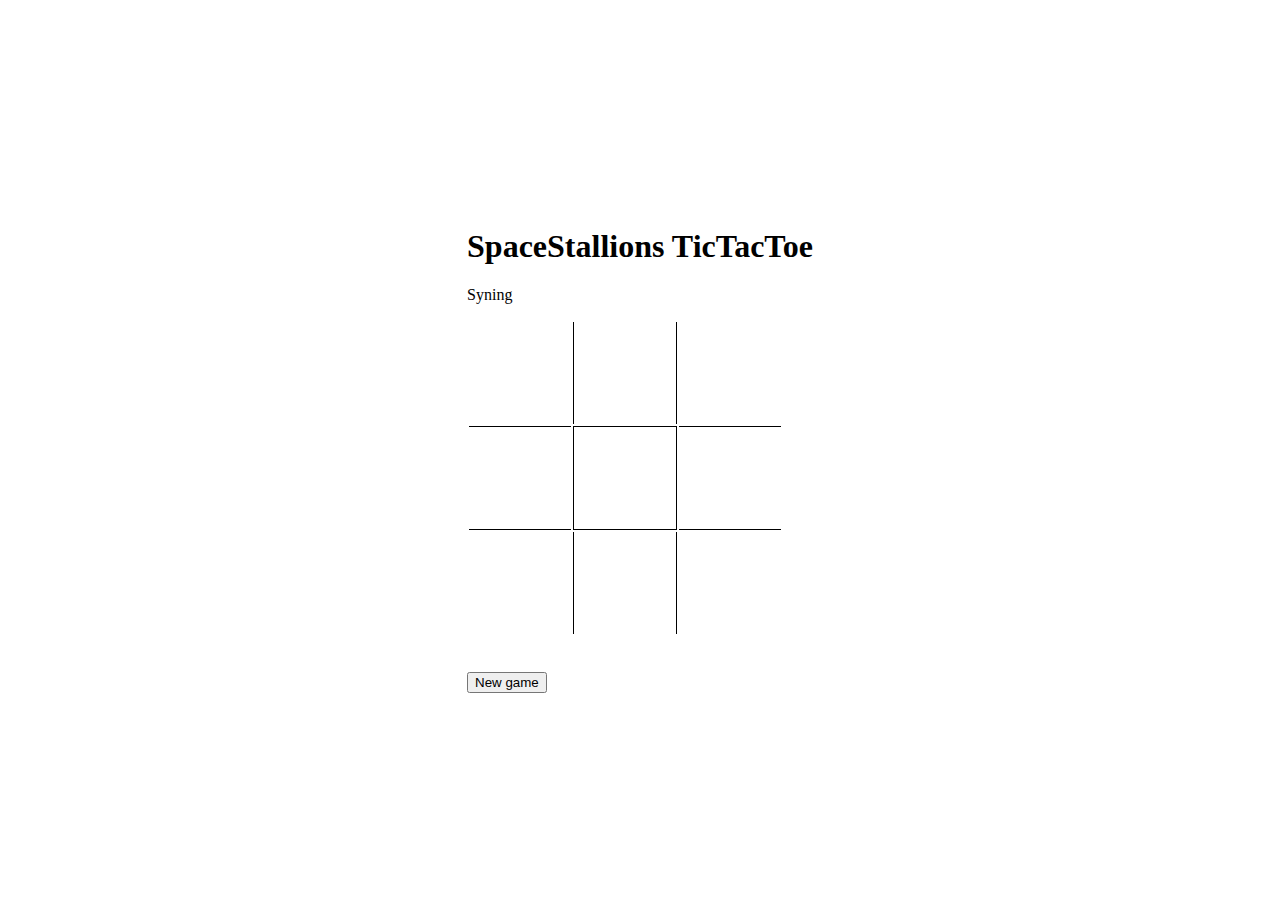
<file: src/main/resources/public/index.html>
<!DOCTYPE html>
<html>
	<head>
		<title>SpaceStallions TicTacToe</title>

		<meta charset="utf-8">
		<meta name="viewport" content="width=device-width,initial-scale=1.0">

		<!-- jQuery 1.10.2 ref -->
		<script src="http://ajax.googleapis.com/ajax/libs/jquery/1.10.2/jquery.min.js" type="text/javascript"></script>

		<!-- CSS styling -->
		<link rel="stylesheet" type="text/css" href="spacestallions.css">
	</head>
	<body>
		<div id= "wrapper">
			<h1>SpaceStallions TicTacToe</h1>
			<p>Syning</p>
			<div id="board">
				<table>
					<tr id="row1">
						<td class="square" id="cell-1"></td>
						<td class="square v" id="cell-2"></td>
						<td class="square" id="cell-3"></td>
					</tr>
					<tr id="row2">
						<td class="square h" id="cell-4"></td>
						<td class="square v h" id="cell-5"></td>
						<td class="square h" id="cell-6"></td>
					</tr>
					<tr id="row3">
						<td class="square" id="cell-7"></td>
						<td class="square v" id="cell-8"></td>
						<td class="square" id="cell-9"></td>
					</tr>
				</table>
			</div>
		</div>

		<br>
		<br>
		<input id="btnReset" type="submit" value="New game"/>

		<script type="text/javascript">
		$(document).ready(function( )
		{
			var gameState = ['0', '0', '0', '0', '0', '0', '0', '0', '0'];
			var currentPlayer = 'X';
			var gameEnded = false;

			$("table tr td").click(function()
			{
				var cellId = $(this).attr("id").charAt(5);

				if (gameEnded == false)
				{
					$.ajax(
					{
						type: 'get',
						url: '/clickcell',
						data: 'state=' + gameState.join('') + '&player=' + currentPlayer + '&cell=' + cellId
					}).done (function (jsonString)
					{
						var data = JSON.parse(jsonString);

						if (data.validMove == true)
						{
							gameState[cellId - 1] = currentPlayer;
							$('#cell-' + cellId).html(currentPlayer);

							if (data.endGame == 1)
							{
								alert('player ' + currentPlayer + ' won!');
								gameEnded = true;
							}
							else if (data.endGame == 2)
							{
								alert('No one won!');
								gameEnded = true;
							}
							else
								currentPlayer = data.nextPlayer;
						}
					}).fail (function(err)
					{
						alert('failure - returned ' + err);
					});
				}
			});

			$("#btnReset").click (function()
			{
				gameState = ['0', '0', '0', '0', '0', '0', '0', '0', '0'];
				gameEnded = false;
				currentPlayer = 'X';

				$('#cell-1').html('');
				$('#cell-2').html('');
				$('#cell-3').html('');
				$('#cell-4').html('');
				$('#cell-5').html('');
				$('#cell-6').html('');
				$('#cell-7').html('');
				$('#cell-8').html('');
				$('#cell-9').html('');
			});
		});
		</script>
	</body>
</html>
</file>
<file: src/main/resources/public/spacestallions.css>
html,body{	height:100%;}html{	display:table;	margin:auto;}body{	display:table-cell;	vertical-align:middle;}.square{	width:100px;	height:100px;	text-align: center;    font-size: 200%;    font-weight:bold;}.v{	border-left:1px solid #000;	border-right:1px solid #000;}.h{	border-top:1px solid #000;	border-bottom:1px solid #000;}
</file>
